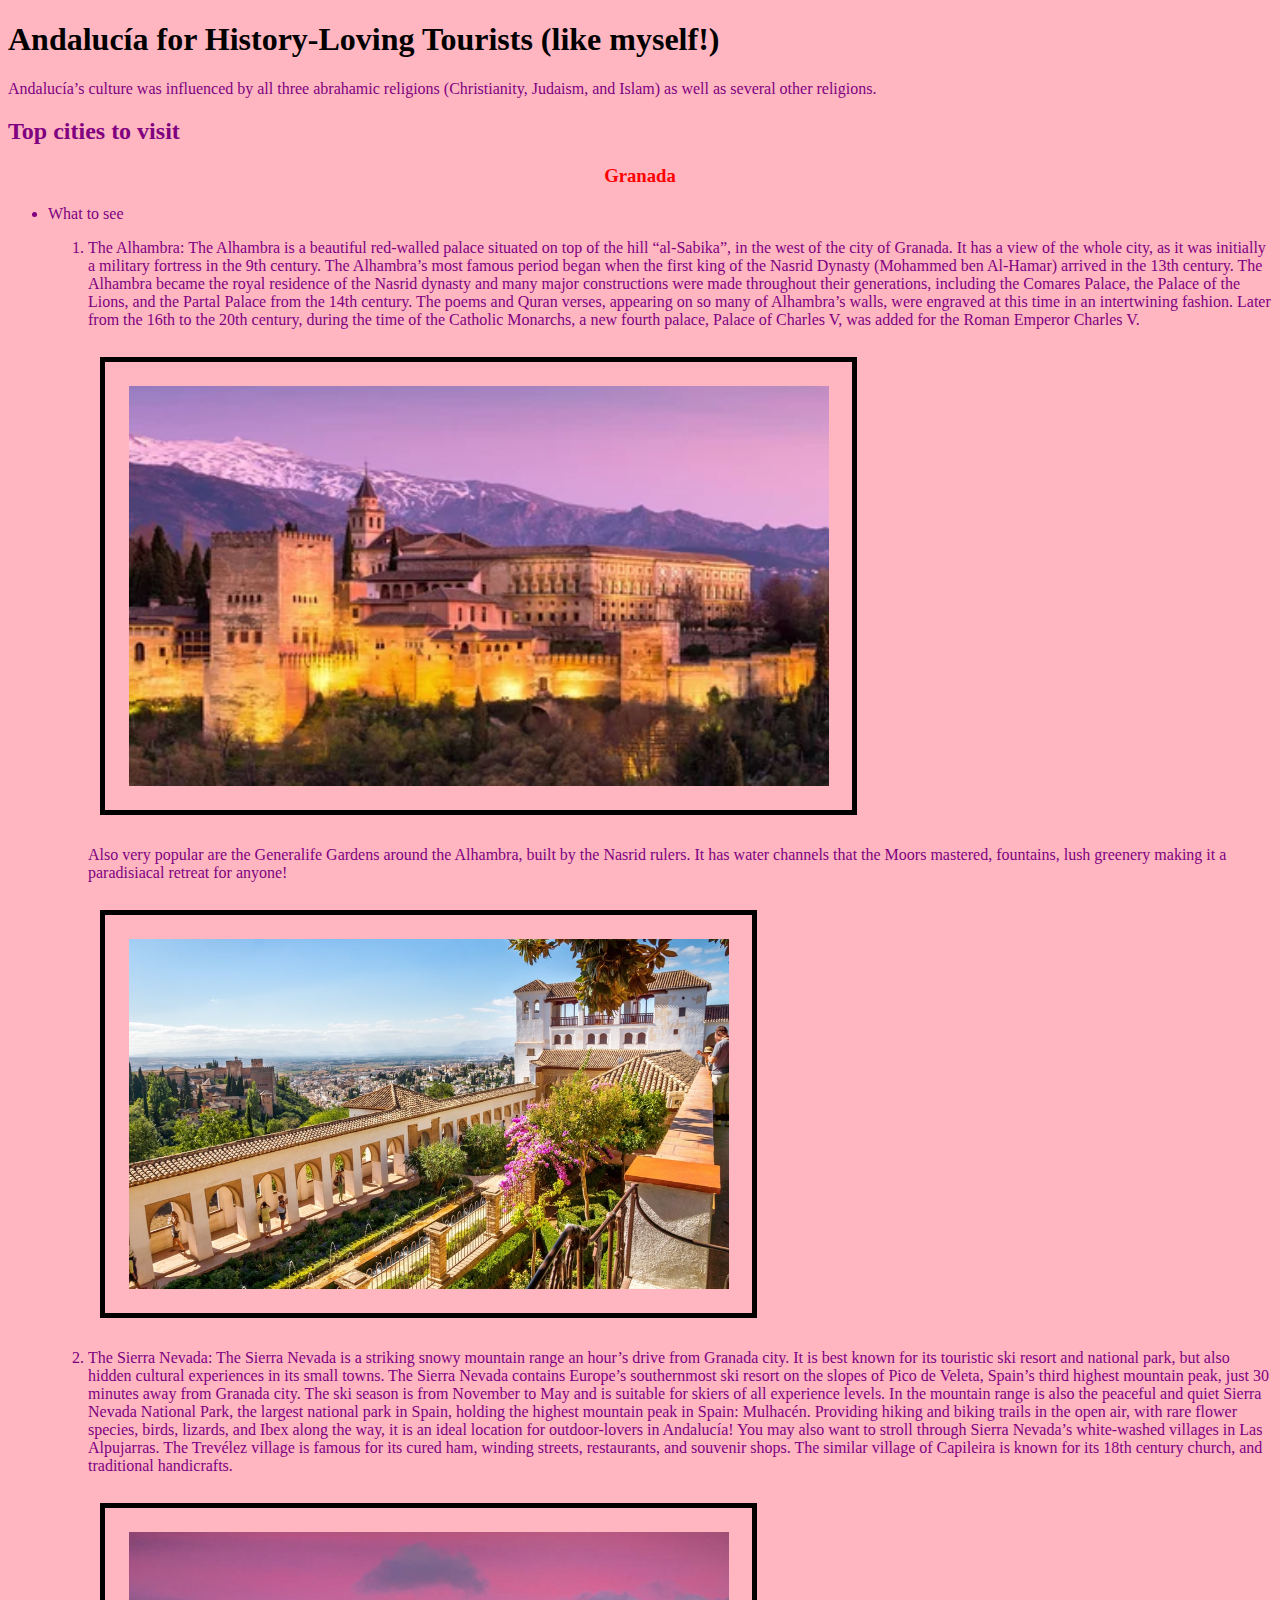
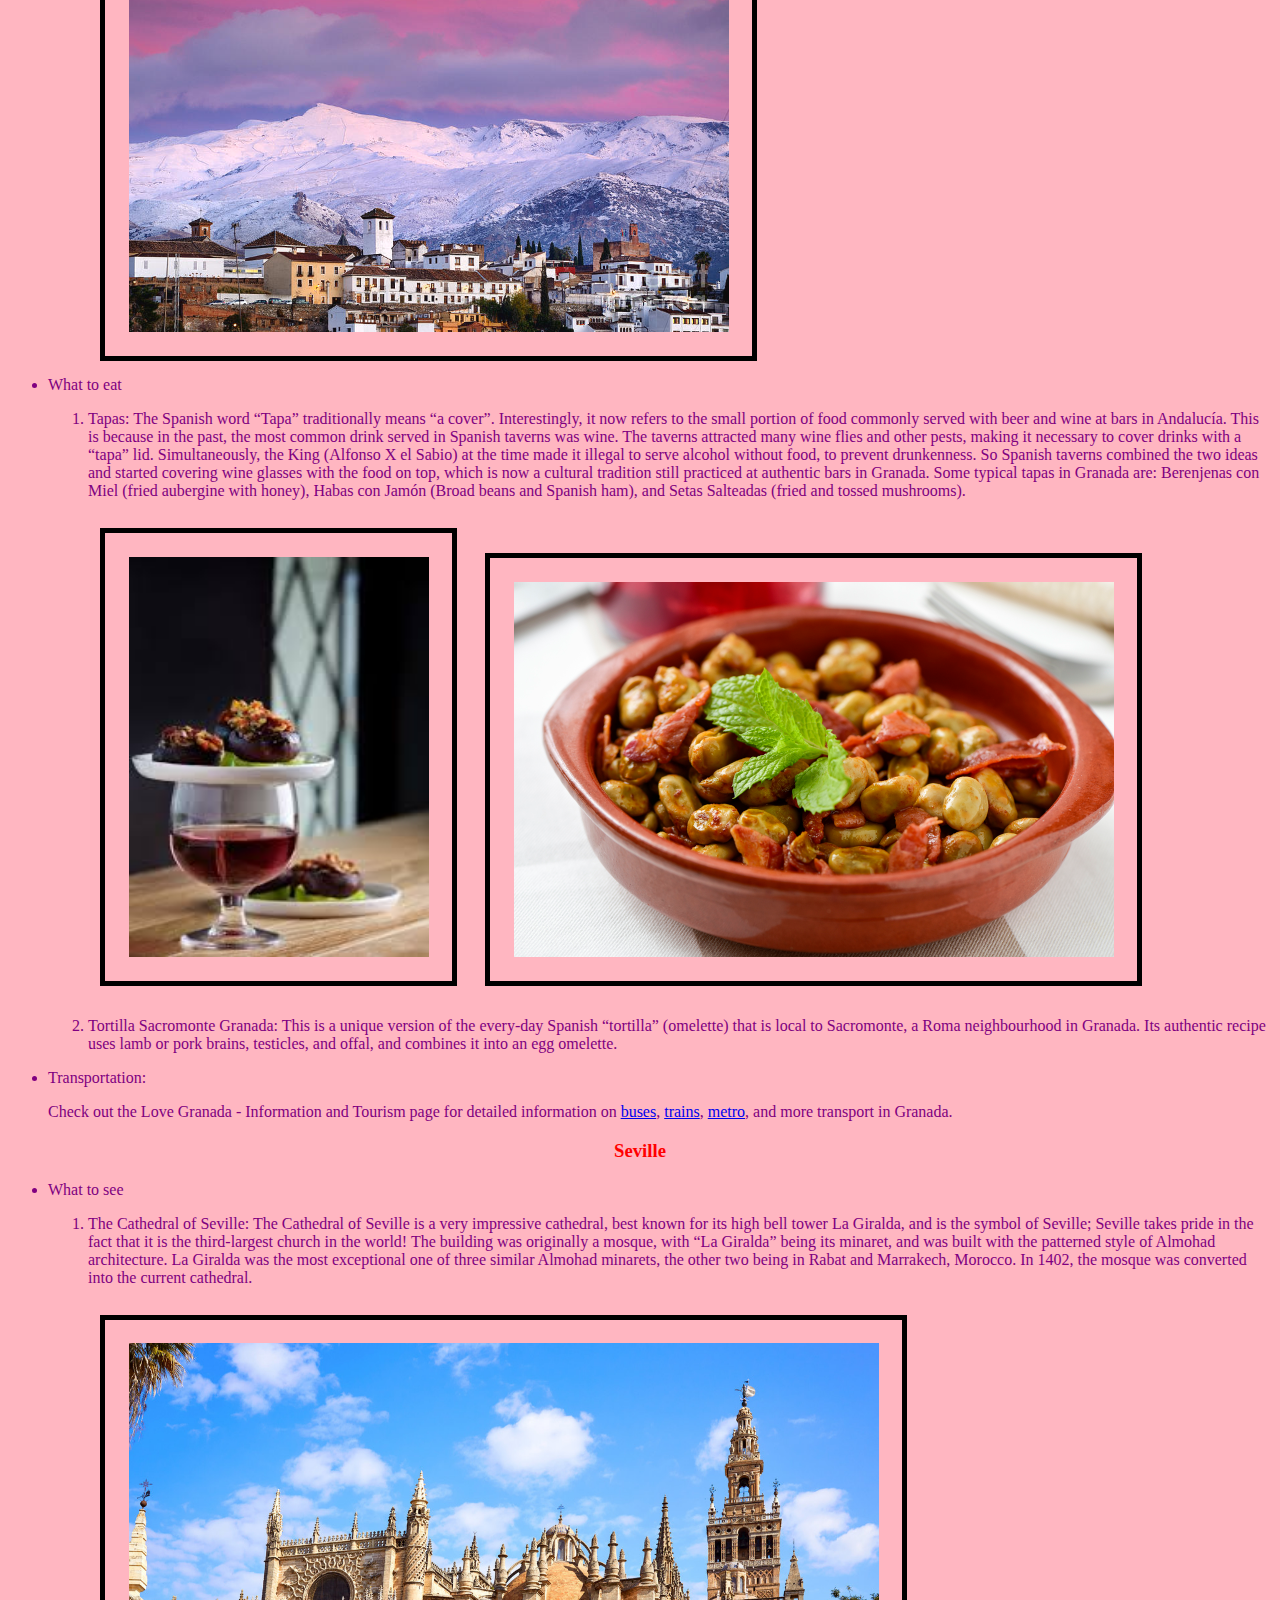
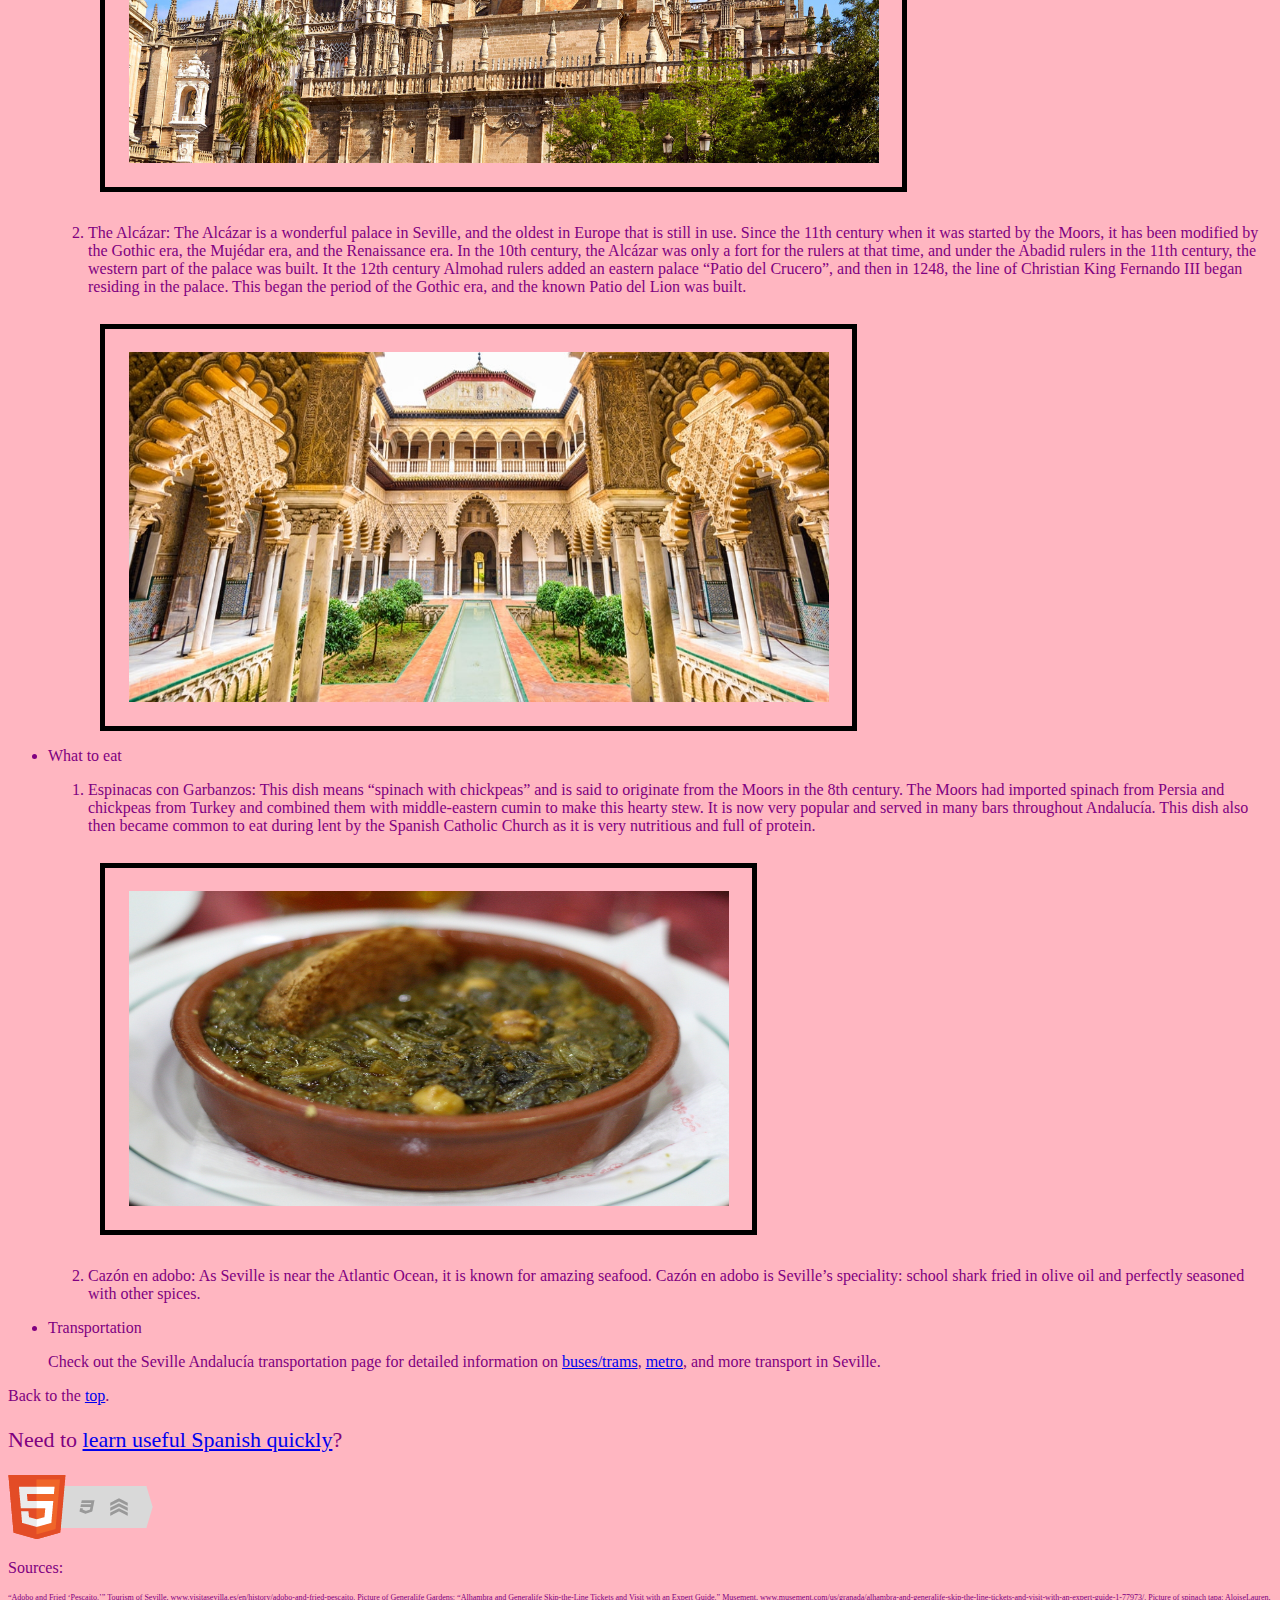
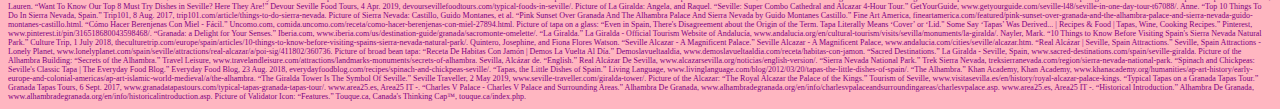
<file: index.html>
<!doctype html>
<html lang = "en">
	<head>
		<meta charset="UTF-8"> 
		<title>Noor&rsquo;s Andalucía Tourism Blog</title>
		<!--general CSS for page 1 and 2--> 
		<link rel = "stylesheet" type = "text/css" href = "styleA.css">
		<!--CSS for page 1--> 
		<link rel = "stylesheet" type = "text/css" href = "styleB1.css">
	</head>
	<body>
		<h1 id = "Top">Andalucía for History-Loving Tourists (like myself!)</h1>
		<p>Andalucía&rsquo;s culture was influenced by all three abrahamic religions (Christianity, Judaism, and Islam) as well as several other religions.</p>
		<h2>Top cities to visit</h2>
		<h3>Granada</h3>
		<!--unordered list of "what to see", "what to eat", and "transportation". In list item "what to see", there is a ordered list. In list item "what to eat",
		there is an ordered list.-->
		<ul>
			<li>What to see
				<ol>
					<li>
					<p>The Alhambra: The Alhambra is a beautiful red-walled palace situated on top of the hill &ldquo;al-Sabika&rdquo;, in the west of the city of 
					Granada. It has a view of the whole city, as it was initially a military fortress in the 9th century. The Alhambra&rsquo;s most famous period 
					began when the first king of the Nasrid Dynasty (Mohammed ben Al-Hamar) arrived in the 13th century. The Alhambra became the
					royal residence of the Nasrid dynasty and many major constructions were made throughout their generations, including the Comares Palace, the 
					Palace of the Lions, and the Partal Palace from the 14th century. The poems and Quran verses, appearing on so many of Alhambra&rsquo;s walls, 
					were engraved at this time in an intertwining fashion. Later from the 16th to the 20th century, during the time of the Catholic Monarchs, a
					new fourth palace, Palace of Charles V,  was added for the Roman Emperor Charles V.</p>
					<img class = "Border" src = "alhambraFortress.jpeg" alt = "Picture of the Alhambra fortress from outside" height = "400" width = "700">
					<p>Also very popular are the Generalife Gardens around the Alhambra, built by the Nasrid rulers. It has water channels that the Moors 
					mastered, fountains, lush greenery making it a paradisiacal retreat for anyone!</p>
					<img class = "Border" src = "generalifeGarden.jpeg" alt = "Picture of the Generalife Gardens" height = "350" width = "600">
					</li>
					<li><p>The Sierra Nevada: The Sierra Nevada is a striking snowy mountain range an hour&rsquo;s drive from Granada city. It is best known for its 
					touristic ski resort and national park, but also hidden cultural experiences in its small towns. The Sierra Nevada contains Europe&rsquo;s
					southernmost ski resort on the slopes of Pico de Veleta, Spain&rsquo;s third highest mountain peak, just 30 
					minutes away from Granada city. The ski season is from November to May and is suitable for skiers of all experience levels.
					In the mountain range is also the peaceful and quiet Sierra Nevada National Park, the largest national park in Spain, holding the highest 
					mountain peak in Spain: Mulhacén. Providing hiking and biking trails in the open air, with rare flower species, birds, lizards, and Ibex 
					along the way, it is an ideal location for outdoor-lovers in Andalucía! You may also want to stroll through Sierra Nevada&rsquo;s 
					white-washed villages in Las Alpujarras. The Trevélez village is famous for its cured ham, winding streets, restaurants, and souvenir shops.
					The similar village of Capileira is known for its 18th century church, and traditional handicrafts.</p>
					<img class = "Border" src = "sierraNevada.jpg" alt = "Picture of the Sierra Nevada Mountains from Granada" height = "400" width = "600">
					</li>
				</ol>
			</li>
			<li>What to eat
				<ol>
					<li><p>Tapas: The Spanish word &ldquo;Tapa&rdquo; traditionally means &ldquo;a cover&rdquo;. Interestingly, it now refers to the small portion of food commonly 
					served with beer and wine at bars in Andalucía. This is because in the past, the most common drink served in Spanish taverns was wine. The
					taverns attracted many wine flies and other pests, making it necessary to cover drinks with a &ldquo;tapa&rdquo; lid. Simultaneously, the King
					(Alfonso X el Sabio) at the time made it illegal to serve alcohol without food, to prevent drunkenness. So Spanish taverns combined the two
					ideas and started covering wine glasses with the food on top, which is now a cultural tradition still practiced at authentic bars in 
					Granada. Some typical tapas in Granada are: Berenjenas con Miel (fried aubergine with honey), Habas con Jamón (Broad beans and Spanish ham),
					and Setas Salteadas (fried and tossed mushrooms).</p>
					<img class = "Border" src = "tapasOnGlass.jpg" alt = "Picture of authentic tapas served on wine glasses" height = "400" width = "300">
					<img class = "Border" src = "beanTapa.jpg" alt = "Picture of a bean tapa" height = "375" width = "600">
					</li>
					<li><p>Tortilla Sacromonte Granada: This is a unique version of the every-day Spanish &ldquo;tortilla&rdquo; (omelette) that is local to Sacromonte, a
					Roma neighbourhood in Granada. Its authentic recipe uses lamb or pork brains, testicles, and offal, and combines it into an egg omelette.</p>
					</li>
				</ol>	
			</li>
			<li>Transportation: <p>Check out the Love Granada - Information and Tourism page for detailed information on 
			<a href = "https://www.lovegranada.com/transport/granada-buses/">buses</a>, 
			<a href = "https://www.lovegranada.com/transport/granada-trains/">trains</a>, 
			<a href = "https://www.lovegranada.com/transport/granada-metro/">metro</a>, 
			and more transport in Granada.</p>
			</li>
		</ul>
		<h3>Seville</h3>
		<!--unordered list of "what to see", "what to eat", and "transportation". In list item "what to see", there is a ordered list. In list item "what to eat",
		there is an ordered list.-->
		<ul>
			<li>What to see
				<ol>
					<li><p>The Cathedral of Seville: The Cathedral of Seville is a very impressive cathedral, best known for its high bell tower La Giralda, and is 
					the symbol of Seville; Seville takes pride in the fact that it is the third-largest church in the world! The building was originally a 
					mosque, with &ldquo;La Giralda&rdquo; being its minaret, and was built with the patterned style of Almohad architecture. La Giralda was the most exceptional one of
					three similar Almohad minarets, the other two being in Rabat and Marrakech, Morocco. In 1402, the mosque was converted into the current cathedral.</p>
					<img class = "Border" src = "sevilleCathedral.jpg" alt = "Picture of the Seville Cathedral from outside" height = "420" width = "750">
					</li>
					<li><p>The Alcázar: The Alcázar is a wonderful palace in Seville, and the oldest in Europe that is still in use. Since the 11th century when 
					it was started by the Moors, it has been modified by the Gothic era, the Mujédar era, and the Renaissance era. In the 10th century, the 
					Alcázar was only a fort for the rulers at that time, and under the Abadid rulers in the 11th century, the western part of the palace was 
					built. It the 12th century Almohad rulers added an eastern palace &ldquo;Patio del Crucero&rdquo;, and then in 1248, the line of Christian King Fernando 
					III began residing in the palace. This began the period of the Gothic era, and the known Patio del Lion was built.</p>
					<img class = "Border" src = "sevilleAlcazar.jpg" alt = "Picture of inside the Alcazar" height = "350" width = "700">
					</li>
				</ol>
			</li>
			<li>What to eat
				<ol>
					<li><p>Espinacas con Garbanzos: This dish means &ldquo;spinach with chickpeas&rdquo; and is said to originate from the Moors in the 8th century. The Moors 
					had imported spinach from Persia and chickpeas from Turkey and combined them with middle-eastern cumin to make this hearty stew. It is now very
					popular and served in many bars throughout Andalucía. This dish also then became common to eat during lent by the Spanish Catholic Church as it
					is very nutritious and full of protein. </p>
					<img class = "Border" src = "spinach.jpg" alt = "Picture of Seville's spinach and chickpea traditional dish" height = "315" width = "600">
					</li>
					<li><p>Cazón en adobo: As Seville is near the Atlantic Ocean, it is known for amazing seafood. Cazón en adobo is Seville&rsquo;s speciality: school 
					shark fried in olive oil and perfectly seasoned with other spices. </p></li>
				</ol>
			</li>
			<li>Transportation<p>Check out the Seville Andalucía transportation page for detailed information on 
			<a href = "http://www.andalucia.com/cities/seville/gettingaround/bus_tram.htm">buses/trams</a>, 
			<a href = "http://www.andalucia.com/cities/seville/gettingaround/metro.htm">metro</a>,
			and more transport in Seville.</p>
			</li>
		</ul>	
		<p>Back to the <a href = "#Top">top</a>.</p>
		<!--Link to page 2-->
		<p id = "RelativeLink">Need to <a href = "index2.html">learn useful Spanish quickly</a>?</p>
		<a href="http://validator.w3.org/check?uri=https://chorban.github.io/home/">
		<img src="validatorIcon.png" width="165" height="64" alt="HTML5 with CSS3 and Semantics">
		</a>
		<p>Sources:</p>
		<!--Research and image sources as specified in MLA format-->
		<p id = "Sources">“Adobo and Fried ‘Pescaito.’” Tourism of Seville, www.visitasevilla.es/en/history/adobo-and-fried-pescaito.
		
		Picture of Generalife Gardens: “Alhambra and Generalife Skip-the-Line Tickets and Visit with an Expert Guide.” Musement, www.musement.com/us/granada/alhambra-and-generalife-skip-the-line-tickets-and-visit-with-an-expert-guide-1-77973/.
		
		Picture of spinach tapa: AloiseLauren, Lauren. “Want To Know Our Top 8 Must Try Dishes in Seville? Here They Are!” Devour Seville Food Tours, 4 Apr. 2019, devoursevillefoodtours.com/typical-foods-in-seville/.
		
		Picture of La Giralda: Angela, and Raquel. “Seville: Super Combo Cathedral and Alcazar 4-Hour Tour.” GetYourGuide, www.getyourguide.com/seville-l48/seville-in-one-day-tour-t67088/.
		
		Anne. “Top 10 Things To Do In Sierra Nevada, Spain.” Trip101, 8 Aug. 2017, trip101.com/article/things-to-do-sierra-nevada.
		
		Picture of Sierra Nevada: Castillo, Guido Montanes, et al. “Pink Sunset Over Granada And The Alhambra Palace And Sierra Nevada by Guido Montanes Castillo.” Fine Art America, fineartamerica.com/featured/pink-sunset-over-granada-and-the-alhambra-palace-and-sierra-nevada-guido-montanes-castillo.html.
		
		“Cómo Hacer Berenjenas Con Miel - Fácil.” Uncomo.com, comida.uncomo.com/receta/como-hacer-berenjenas-con-miel-27894.html.
		
		Picture of tapa on a glass: “Even in Spain, There's Disagreement about the Origin of the Term. Tapa Literally Means ‘Cover’ or ‘Lid." Some Say ‘Tapas’ Was Derived... | Recipes & Food | Tapas, Wine, Cooking Recipes.” Pinterest, www.pinterest.it/pin/316518680043598468/.
		
		“Granada: a Delight for Your Senses.” Iberia.com, www.iberia.com/us/destination-guide/granada/sacromonte-omelette/.
		
		“La Giralda.” La Giralda - Official Tourism Website of Andalucía, www.andalucia.org/en/cultural-tourism/visits/sevilla/monuments/la-giralda/.
		
		Nayler, Mark. “10 Things to Know Before Visiting Spain's Sierra Nevada Natural Park.” Culture Trip, 1 July 2018, theculturetrip.com/europe/spain/articles/10-things-to-know-before-visiting-spains-sierra-nevada-natural-park/.
		
		Quintero, Josephine, and Fiona Flores Watson. “Seville Alcazar - A Magnificent Palace.” Seville Alcazar - A Magnificent Palace, www.andalucia.com/cities/seville/alcazar.htm.
		
		“Real Alcázar | Seville, Spain Attractions.” Seville, Spain Attractions - Lonely Planet, www.lonelyplanet.com/spain/seville/attractions/real-alcazar/a/poi-sig/411802/360736.
		
		Picture of broad bean tapa: “Receta De Habitas Con Jamón | Demos La Vuelta Al Día.” Demoslavueltaaldia, www.demoslavueltaaldia.com/receta/habitas-con-jamon.
		
		“Sacred Destinations.” La Giralda - Seville, Spain, www.sacred-destinations.com/spain/seville-giralda.
		
		Picture of the Alhambra Building: “Secrets of the Alhambra.” Travel Leisure, www.travelandleisure.com/attractions/landmarks-monuments/secrets-of-alhambra.
		
		Sevilla, Alcázar de. “English.” Real Alcázar De Sevilla, www.alcazarsevilla.org/noticias/english-version/.
		
		“Sierra Nevada National Park.” Trek Sierra Nevada, treksierranevada.com/region/sierra-nevada-national-park.
		
		“Spinach and Chickpeas: Seville's Classic Tapa | The Everyday Food Blog.” Everyday Food Blog, 23 Aug. 2018, everydayfoodblog.com/recipes/spinach-and-chickpeas-seville/.
		
		“Tapas, the Little Dishes of Spain.” Living Language, www.livinglanguage.com/blog/2012/03/20/tapas-the-little-dishes-of-spain/.
		
		“The Alhambra.” Khan Academy, Khan Academy, www.khanacademy.org/humanities/ap-art-history/early-europe-and-colonial-americas/ap-art-islamic-world-medieval/a/the-alhambra.
		
		“The Giralda Tower Is The Symbol Of Seville.” Seville Traveller, 2 May 2019, www.seville-traveller.com/giralda-tower/.
		
		Picture of the Alcazar: “The Royal Alcazar the Palace of the Kings.” Tourism of Seville, www.visitasevilla.es/en/history/royal-alcazar-palace-kings.
		
		“Typical Tapas on a Granada Tapas Tour.” Granada Tapas Tours, 6 Sept. 2017, www.granadatapastours.com/typical-tapas-granada-tapas-tour/.
		
		www.area25.es, Area25 IT -. “Charles V Palace - Charles V Palace and Surrounding Areas.” Alhambra De Granada, www.alhambradegranada.org/en/info/charlesvpalaceandsurroundingareas/charlesvpalace.asp.
		
		www.area25.es, Area25 IT -. “Historical Introduction.” Alhambra De Granada, www.alhambradegranada.org/en/info/historicalintroduction.asp.
		
		Picture of Validator Icon: “Features.” Touque.ca, Canada's Thinking Cap™, touque.ca/index.php.</p>
	</body>


</html>
</file>
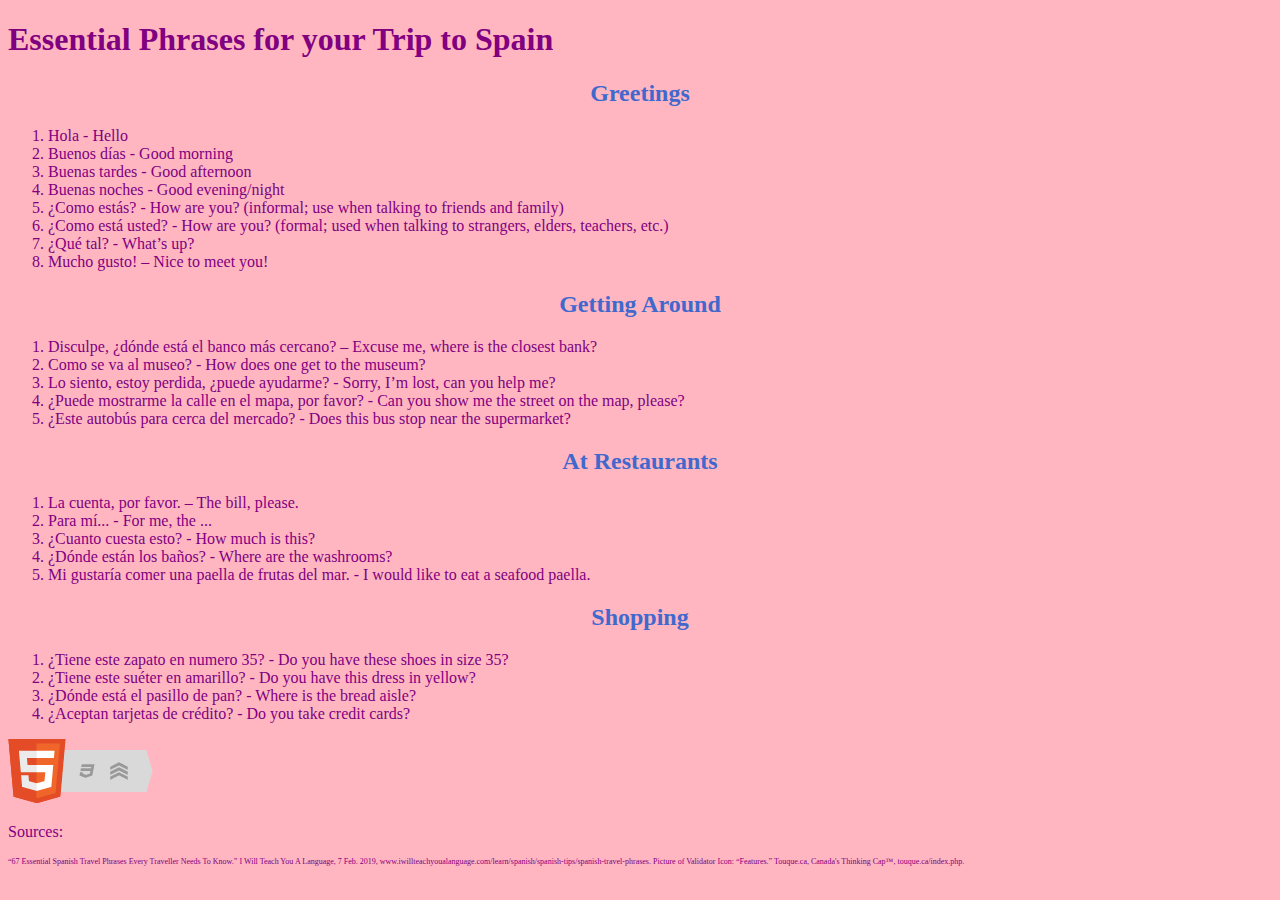
<file: index2.html>
<!doctype html>
<html lang = "en">
	<head>
		<meta charset="UTF-8"> 
		<title>Noor's Essential Spanish Phrases</title>
		<!--general CSS for page 1 and 2--> 
		<link rel = "stylesheet" type = "text/css" href = "styleA.css">
		<!--CSS for page 2--> 
		<link rel = "stylesheet" type = "text/css" href = "styleB2.css">
	</head>
	<body>
	<h1>Essential Phrases for your Trip to Spain</h1>	
	<h2>Greetings</h2>
	<ol>
		<li>Hola - Hello</li>
		<li>Buenos días - Good morning</li>
		<li>Buenas tardes - Good afternoon</li>
		<li>Buenas noches - Good evening/night</li>
		<li>¿Como estás? - How are you? (informal; use when talking to friends and family)</li>
		<li>¿Como está usted? - How are you? (formal; used when talking to strangers, elders, teachers, etc.)</li>
		<li>¿Qué tal? - What&rsquo;s up?</li>
		<li>Mucho gusto! – Nice to meet you!</li>
	</ol>
	<h2>Getting Around</h2>
	<ol>
		<li>Disculpe, ¿dónde está el banco más cercano? – Excuse me, where is the closest bank?</li>
		<li>Como se va al museo? - How does one get to the museum?</li>
		<li>Lo siento, estoy perdida, ¿puede ayudarme? - Sorry, I&rsquo;m lost, can you help me?</li>
		<li>¿Puede mostrarme la calle en el mapa, por favor? - Can you show me the street on the map, please?</li>
		<li>¿Este autobús para cerca del mercado? - Does this bus stop near the supermarket?</li>
	</ol>
	<h2>At Restaurants</h2>
	<ol>
		<li>La cuenta, por favor. – The bill, please.</li>
		<li>Para mí... - For me, the ...</li>
		<li>¿Cuanto cuesta esto? - How much is this?</li>
		<li>¿Dónde están los baños? - Where are the washrooms?</li>
		<li>Mi gustaría comer una paella de frutas del mar. - I would like to eat a seafood paella.</li>
	</ol>
	<h2>Shopping</h2>
	<ol>
		<li>¿Tiene este zapato en numero 35? - Do you have these shoes in size 35?</li>
		<li>¿Tiene este suéter en amarillo? - Do you have this dress in yellow?</li>
		<li>¿Dónde está el pasillo de pan? - Where is the bread aisle?</li>
		<li>¿Aceptan tarjetas de crédito? - Do you take credit cards?</li>
	</ol>
	<a href="http://validator.w3.org/check?uri=https://chorban.github.io/home/index2.html">
	<img src="validatorIcon.png" width="165" height="64" alt="HTML5 with CSS3 and Semantics"></a>
	<!--Research sources in MLA format-->
	<p>Sources:</p>
	<p id = "Sources">“67 Essential Spanish Travel Phrases Every Traveller Needs To Know.” I Will Teach You A Language, 7 Feb. 2019, 
	
	www.iwillteachyoualanguage.com/learn/spanish/spanish-tips/spanish-travel-phrases.
	
	Picture of Validator Icon: “Features.” Touque.ca, Canada's Thinking Cap™, touque.ca/index.php.</p>
	</body>
</html>
</file>
<file: styleA.css>
/*General CSS for page 1 and 2*/
body
{
	background-color: rgb(255, 182, 193);
	font-family: Verdana, Serif;
	color: purple;
}

#Sources
{
	font-size: 8px;
}
</file>
<file: styleB1.css>
/*All CSS specific to page 1*/ 
h1
{
	color: black;
}

h3
{
	color: red;
	text-align: center
}

/*Create borders for images with class "Border"*/
.Border
{
	border-style: solid;
	border-color: black;
	border-width: 5px;
	padding: 2%;
	margin: 1%;
}

#RelativeLink
{
	font-size: 22px;
}
</file>
<file: styleB2.css>
/*All CSS specific to page 2*/
h2
{
	color: rgb(65,105,205);
	text-align: center;
}
</file>
